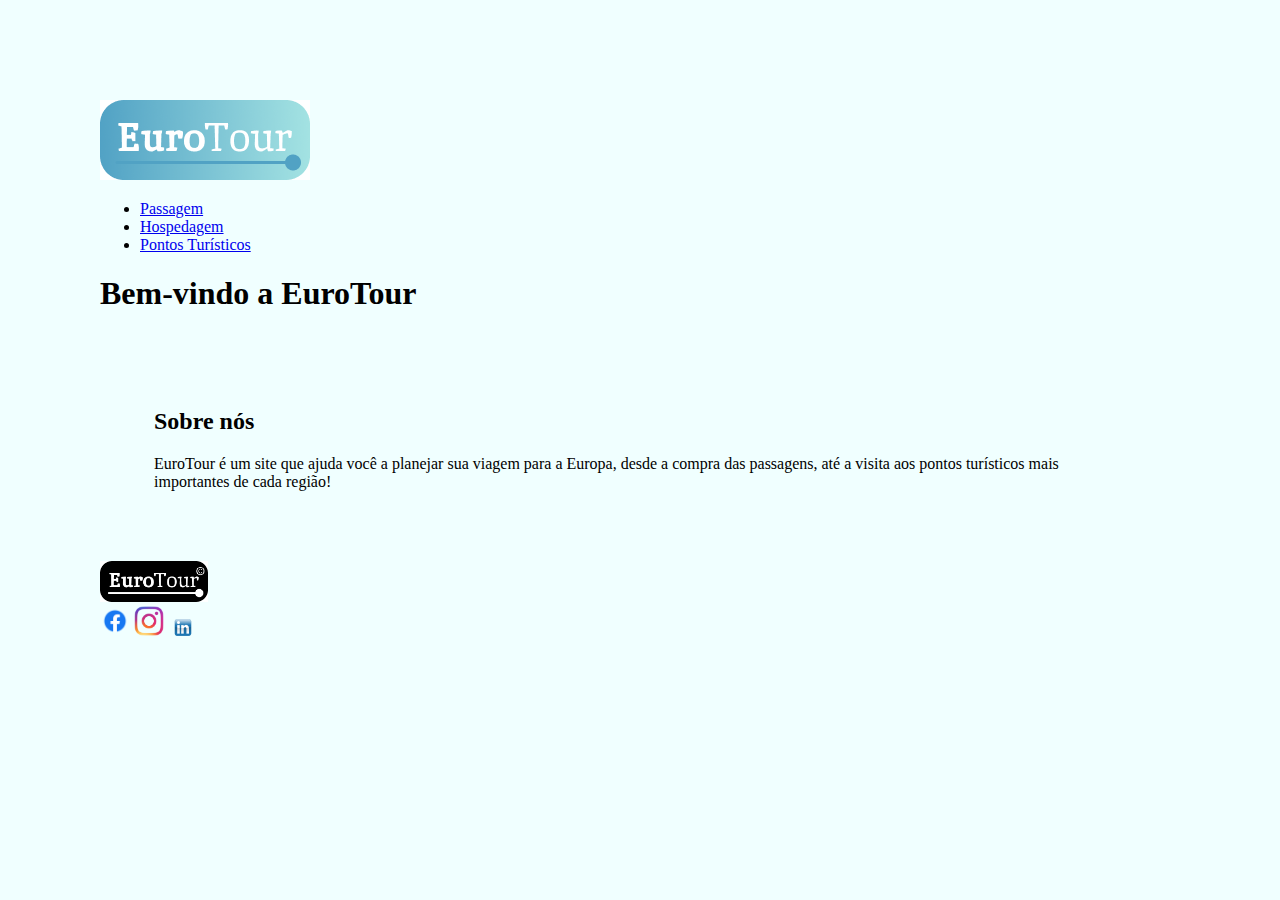
<file: index.html>
<!DOCTYPE html>
<html lang="en">
<head>
  <meta charset="UTF-8">
  <meta http-equiv="X-UA-Compatible" content="IE=edge">
  <meta name="viewport" content="width=device-width, initial-scale=1.0">
  <link rel="stylesheet" href="style.css">
  <title>EuroTour</title>
</head>
<body>
  <header>
    <img src="imagens/eurotour-logo-cor.png" alt="Logomarca da empresa chamada EuroTour colorida">
    <nav>
      <ul>
        <li><a href="paginas secundarias/passagem.html">Passagem</a></li>
        <li><a href="paginas secundarias/hospedagem.html">Hospedagem</a></li>
        <li><a href="paginas secundarias/pontosturisticos.html">Pontos Turísticos</a></li>
      </ul>
    </nav>
  </header>
  <main>
    <h1>Bem-vindo a EuroTour</h1>
    <section>
      <h2>Sobre nós</h2>
      <p>EuroTour é um site que ajuda você a planejar sua viagem para a Europa, desde a compra das passagens, até a visita aos pontos turísticos mais importantes de cada região!</p>
    </section>
  </main>
  <footer>
    <div class="footer">
      <img src="imagens/eurotour-logo-pb.png" alt="Logomarca da empresa chamada EuroTour preto e branco">
      <div class="redeSocial">
        <img src="imagens/facebook-logo-0.png" alt="Logomarca do Facebook">
        <img src="imagens/Ícone-Instagram-PNG.png" alt="Logomarca do Instagram">
        <img src="imagens/Linkedin-PNG.png" alt="Logomarca do Linkedin">
      </div>
      
    </div>
  </footer>
</body>
</html>
</file>
<file: style.css>
body{
background-color: azure;
margin: 100px;
}

section{
    padding: 5%;
}

.footer img{
    width: 10%;
}
.redeSocial img{
    width: 30px;
    display: flexbox;
}
</file>
